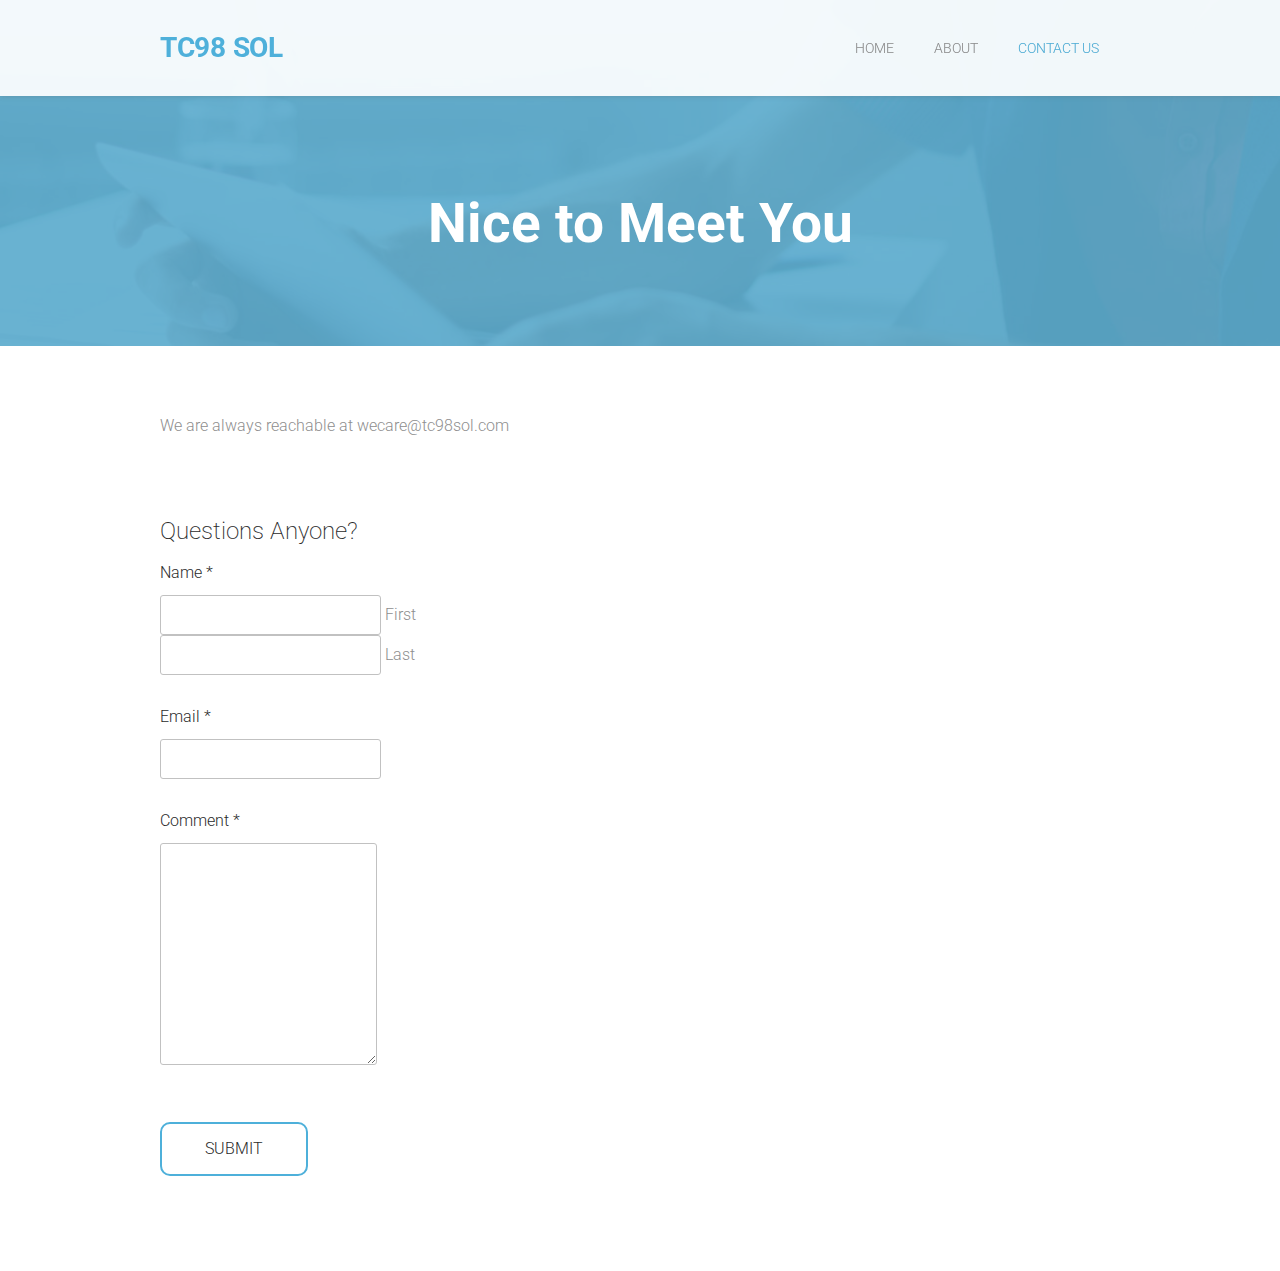
<file: contact-us.html>
<!DOCTYPE html>
<html>
<head>
<title>Contact Us - Tc98 Solutions</title>

<meta http-equiv="Content-Type" content="text/html; charset=utf-8"/>
    
<link rel="stylesheet" href="http://cdn2.editmysite.com/css/sites.css?buildTime=1234" type="text/css" /><link rel='stylesheet' type='text/css' href='http://cdn1.editmysite.com/editor/libraries/fancybox/fancybox.css?1234' />
<link rel='stylesheet' type='text/css' href='files/main_style.css?1426439698' title='wsite-theme-css' />
<link href='http://fonts.googleapis.com/css?family=Roboto:400,300,300italic,700,400italic,700italic&subset=latin,latin-ext' rel='stylesheet' type='text/css' />
<style type='text/css'>
.wsite-elements.wsite-not-footer div.paragraph, .wsite-elements.wsite-not-footer p, .wsite-elements.wsite-not-footer .product-block .product-title, .wsite-elements.wsite-not-footer .product-description, .wsite-elements.wsite-not-footer .wsite-form-field label, .wsite-elements.wsite-not-footer .wsite-form-field label, #wsite-content div.paragraph, #wsite-content p, #wsite-content .product-block .product-title, #wsite-content .product-description, #wsite-content .wsite-form-field label, #wsite-content .wsite-form-field label, .blog-sidebar div.paragraph, .blog-sidebar p, .blog-sidebar .wsite-form-field label, .blog-sidebar .wsite-form-field label {}
#wsite-content div.paragraph, #wsite-content p, #wsite-content .product-block .product-title, #wsite-content .product-description, #wsite-content .wsite-form-field label, #wsite-content .wsite-form-field label, .blog-sidebar div.paragraph, .blog-sidebar p, .blog-sidebar .wsite-form-field label, .blog-sidebar .wsite-form-field label {}
.wsite-elements.wsite-footer div.paragraph, .wsite-elements.wsite-footer p, .wsite-elements.wsite-footer .product-block .product-title, .wsite-elements.wsite-footer .product-description, .wsite-elements.wsite-footer .wsite-form-field label, .wsite-elements.wsite-footer .wsite-form-field label{}
.wsite-elements.wsite-not-footer h2, .wsite-elements.wsite-not-footer .product-long .product-title, .wsite-elements.wsite-not-footer .product-large .product-title, .wsite-elements.wsite-not-footer .product-small .product-title, #wsite-content h2, #wsite-content .product-long .product-title, #wsite-content .product-large .product-title, #wsite-content .product-small .product-title, .blog-sidebar h2 {}
#wsite-content h2, #wsite-content .product-long .product-title, #wsite-content .product-large .product-title, #wsite-content .product-small .product-title, .blog-sidebar h2 {}
.wsite-elements.wsite-footer h2, .wsite-elements.wsite-footer .product-long .product-title, .wsite-elements.wsite-footer .product-large .product-title, .wsite-elements.wsite-footer .product-small .product-title{}
#wsite-title {}
.wsite-menu-default a {}
.wsite-menu a {}
.wsite-image div, .wsite-caption {}
.galleryCaptionInnerText {}
.fancybox-title {}
.wslide-caption-text {}
.wsite-phone {}
.wsite-headline {}
.wsite-headline-paragraph {}
.wsite-button-inner {}
.wsite-not-footer blockquote, #wsite-com-product-tab blockquote {}
.wsite-footer blockquote {}
.blog-header h2 a {}
#wsite-content h2.wsite-product-title {}
.wsite-product .wsite-product-price a {}
</style>

<script><!--
var STATIC_BASE = '//cdn1.editmysite.com/';
var STYLE_PREFIX = 'wsite';
//-->
</script>
<script src='https://ajax.googleapis.com/ajax/libs/jquery/1.7.2/jquery.min.js'></script>
<script src='http://cdn2.editmysite.com/js/site/main.js?buildTime=1234'></script>
<script type="text/javascript">_W.configDomain = "www.weebly.com";</script><script>_W.relinquish && _W.relinquish()</script>
<script type='text/javascript'><!--
var IS_ARCHIVE=1;
(function(jQuery){
function initFlyouts(){initPublishedFlyoutMenus([{"id":"178325182906004590","title":"Home","url":"index.html","target":""},{"id":"469023687275313507","title":"About","url":"about.html","target":""},{"id":"620303758771724772","title":"Contact Us","url":"contact-us.html","target":""}],"620303758771724772","<li><a href=\"#\" data-membership-required=\"\" >{{title}}<\/a><\/li>",'active',false)}
if (jQuery) {
jQuery(document).ready(function() { jQuery(initFlyouts); });
}else{
if (Prototype.Browser.IE) window.onload = initFlyouts;
else document.observe('dom:loaded', initFlyouts);
}
})(window._W && _W.jQuery)
//-->
</script>
</head>
<body class='short-header-page  wsite-theme-light wsite-page-contact-us'>
<div id="banner-wrap" class="wsite-background">
        <div id="banner-cover">
			<div id="header-wrap">
				<div class="container">
					<table id="header">
						<tr>
							<td id="logo"><span class='wsite-logo'><a href='index.html'><span id="wsite-title">Tc98 Sol</span></a></span></td>
							<td id="header-right">
								<div id="nav"><ul class='wsite-menu-default'><li id='pg178325182906004590'><a href="index.html" data-membership-required="0" >Home</a></li><li id='pg469023687275313507'><a href="about.html" data-membership-required="0" >About</a></li><li id="active"><a href="contact-us.html">Contact Us</a></li></ul></div>
							</td>
						</tr>
					</table>
				</div><!-- end container -->
			</div><!-- end header-wrap --> 
			<div class="container">
				<div id="banner">
				
					<div id="bannerright" class="landing-banner-outer">
						<div class="landing-banner-mid">
							<div class="landing-banner-inner">
								<h2><span class='wsite-text wsite-headline'>Nice to Meet You</span></h2>
							</div><!-- end banner inner -->
						</div><!-- end banner mid -->
					</div><!-- end banner-right -->
					
					<div style="clear:both;"></div>
				</div><!-- end banner -->
			</div><!-- end container -->
		</div>
    </div><!-- end banner-wrap -->

    <div id="main-wrap">
        <div class="container">
   			<div id='wsite-content' class='wsite-elements wsite-not-footer'>
<div class="paragraph" style="text-align:left;">We are always reachable at wecare@tc98sol.com<br /><br /><br /></div>

<div>
<form enctype="multipart/form-data" action="http://www.weebly.com/weebly/apps/formSubmit.php" method="POST" id="form-354309934446927482">
<div id="354309934446927482-form-parent" class="wsite-form-container" style="margin-top:5px;">
  <ul class="formlist" id="354309934446927482-form-list">
    <h2 class="wsite-content-title" style="text-align:left;"><font size="5">Questions Anyone?</font></h2>

<div><div class="wsite-form-field wsite-name-field" style="margin:5px 0px 5px 0px;">
				<label class="wsite-form-label" for="input-203509587459721989">Name <span class="form-required">*</span></label>
				<div style="clear:both;"></div>
				<div class="wsite-form-input-container wsite-form-left wsite-form-input-first-name">
					<input id="input-203509587459721989" class="wsite-form-input wsite-input" type="text" name="_u203509587459721989[first]" />
					<label class="wsite-form-sublabel" for="input-203509587459721989">First</label>
				</div>
				<div class="wsite-form-input-container wsite-form-right wsite-form-input-last-name">
					<input id="input-203509587459721989-1" class="wsite-form-input wsite-input" type="text" name="_u203509587459721989[last]" />
					<label class="wsite-form-sublabel" for="input-203509587459721989-1">Last</label>
				</div>
				<div id="instructions-203509587459721989" class="wsite-form-instructions" style="display:none;"></div>
			</div>
			<div style="clear:both;"></div></div>

<div><div class="wsite-form-field" style="margin:5px 0px 5px 0px;">
				<label class="wsite-form-label" for="input-903787914377234064">Email <span class="form-required">*</span></label>
				<div class="wsite-form-input-container">
					<input id="input-903787914377234064" class="wsite-form-input wsite-input wsite-input-width-370px" type="text" name="_u903787914377234064" />
				</div>
				<div id="instructions-903787914377234064" class="wsite-form-instructions" style="display:none;"></div>
			</div></div>

<div><div class="wsite-form-field" style="margin:5px 0px 5px 0px;">
				<label class="wsite-form-label" for="input-772225953672966091">Comment <span class="form-required">*</span></label>
				<div class="wsite-form-input-container">
					<textarea id="input-772225953672966091" class="wsite-form-input wsite-input wsite-input-width-370px" name="_u772225953672966091" style="height: 200px"></textarea>
				</div>
				<div id="instructions-772225953672966091" class="wsite-form-instructions" style="display:none;"></div>
			</div></div>
  </ul>
</div>
<div style="display:none; visibility:hidden;">
  <input type="text" name="wsite_subject" />
</div>
<div style="text-align:left; margin-top:10px; margin-bottom:5px;">
  <input type="hidden" name="form_version" value="2" />
  <input type="hidden" name="wsite_approved" id="wsite-approved" value="approved" />
  <input type="hidden" name="ucfid" value="354309934446927482" />
  <input type='submit' style='position:absolute;top:0;left:-9999px;width:1px;height:1px' /><a class='wsite-button' onclick="document.getElementById('form-354309934446927482').submit()"><span class='wsite-button-inner'>Submit</span></a>
</div>
</form>


</div></div>

        </div><!-- end container -->
    </div><!-- end main-wrap -->
</body>
</html>
</file>
<file: files/main_style.css>
@import url(http://fonts.googleapis.com/css?family=Roboto:400,300,700,500,100); ul, ol, li, h1, h2, h3, h4, h5, h6, pre, form, body, html, p, blockquote, fieldset, input { margin: 0; padding: 0; }
 a img { border: 0; }
 a { text-decoration: none; }
 html { height:100%; }
 body { font-family: 'Roboto', sans-serif; font-size: 16px; line-height: 24px; color: #8e8e8e; background: #fff; font-weight:300; height:100%; -webkit-font-smoothing: antialiased; }
 .container { margin: 0 auto; width: 960px; }
 #header-wrap, #banner-wrap, #nav-wrap, #main-wrap, #footer-wrap { width:100%; }
 a { color: #4eb0da; }
 a:hover { text-decoration:underline; }
 h2 { font-size: 28px; padding: .5em 0; line-height: 1.2; font-weight: 200; color: #2b2b2b; }
 div.paragraph { padding: .5em 0; }
 p { padding: .5em 0; }
 blockquote { background: none; font-size: 20px; line-height: 28px; font-weight:100; color: #2b2b2b; padding: 15px 0px 15px 26px !important; margin: 2em 0; border-left: 15px solid #f6f6f6 !important; font-style:normal !important; }
 hr.styled-hr { height:4px; background: #f6f6f6; margin: 2em auto; }
 div#content {min-height:400px;}
 #header-wrap { position: absolute; top: 0; box-shadow: 0px 0px 5px rgba(99, 99, 99, .3); background: rgba(255,255,255,.92); backface-visibility: hidden; -webkit-backface-visibility: hidden; z-index: 21; -webkit-transition: all 240ms linear !important; -moz-transition: all 240ms linear !important; -o-transition: all 240ms linear !important; -ms-transition: all 240ms linear !important; transition: all 240ms linear !important; }
 .postload #header-wrap { position:fixed !important; }
 #logo, #logo a { width: 200px; font-weight:700; text-transform:uppercase; font-size:28px; letter-spacing:-0.28px; text-align: left !important; }
 #logo { padding: 15px 0px; }
 #logo a:hover { text-decoration:none; }
 #header { border-collapse: collapse; border-spacing: 0; width:100%; }
 #header td { vertical-align: middle; text-align: left; }
 .wsite-social { vertical-align: middle; }
 .wsite-social-item { width: 21px; height: 21px; margin: 0 0 0 16px; background: url(theme/social-icons-v5.png?1426439698) no-repeat; }
 .wsite-social-rss { background-position: -105px 0px; }
 .wsite-social-rss:hover { background-position: -105px -21px; }
 .wsite-social-linkedin { background-position: -21px 0px; }
 .wsite-social-linkedin:hover { background-position: -21px -21px; }
 .wsite-social-facebook { background-position: 0px 0px; }
 .wsite-social-facebook:hover { background-position: 0px -21px; }
 .wsite-social-twitter { background-position: -42px 0px; }
 .wsite-social-twitter:hover { background-position: -42px -21px; }
 .wsite-social-pinterest { background-position: -126px 0px; }
 .wsite-social-pinterest:hover { background-position: -126px -21px; }
 .wsite-social-youtube { background-position: -84px 0px; }
 .wsite-social-youtube:hover { background-position: -84px -21px; }
 .wsite-social-plus { background-position: -189px 0px; }
 .wsite-social-plus:hover { background-position: -189px -21px; }
 .wsite-social-flickr { background-position: -168px 0px; }
 .wsite-social-flickr:hover { background-position: -168px -21px; }
 .wsite-social-vimeo { background-position: -63px 0px; }
 .wsite-social-vimeo:hover { background-position: -63px -21px; }
 .wsite-social-yahoo { background-position: -147px 0px; }
 .wsite-social-yahoo:hover { background-position: -147px -21px; }
 #splash-wrap .wsite-social { vertical-align: middle; }
 #splash-wrap .wsite-social-item { width: 21px; height: 21px; margin: 0 0 0 16px; background: url(theme/social-icons-dark-v5.png?1426439698) no-repeat; }
 #splash-wrap .wsite-social-rss { background-position: -105px 0px; }
 #splash-wrap .wsite-social-rss:hover { background-position: -105px -21px; }
 #splash-wrap .wsite-social-linkedin { background-position: -21px 0px; }
 #splash-wrap .wsite-social-linkedin:hover { background-position: -21px -21px; }
 #splash-wrap .wsite-social-facebook { background-position: 0px 0px; }
 #splash-wrap .wsite-social-facebook:hover { background-position: 0px -21px; }
 #splash-wrap .wsite-social-twitter { background-position: -42px 0px; }
 #splash-wrap .wsite-social-twitter:hover { background-position: -42px -21px; }
 #splash-wrap .wsite-social-pinterest { background-position: -126px 0px; }
 #splash-wrap .wsite-social-pinterest:hover { background-position: -126px -21px; }
 #splash-wrap .wsite-social-youtube { background-position: -84px 0px; }
 #splash-wrap .wsite-social-youtube:hover { background-position: -84px -21px; }
 #splash-wrap .wsite-social-plus { background-position: -189px 0px; }
 #splash-wrap .wsite-social-plus:hover { background-position: -189px -21px; }
 #splash-wrap .wsite-social-flickr { background-position: -168px 0px; }
 #splash-wrap .wsite-social-flickr:hover { background-position: -168px -21px; }
 #splash-wrap .wsite-social-vimeo { background-position: -63px 0px; }
 #splash-wrap .wsite-social-vimeo:hover { background-position: -63px -21px; }
 #splash-wrap .wsite-social-yahoo { background-position: -147px 0px; }
 #splash-wrap .wsite-social-yahoo:hover { background-position: -147px -21px; }
 #nav { max-height: 96px; overflow: hidden; position: relative; }
 #nav ul { list-style: none; text-align: right; }
 #nav ul li { list-style: none; display: inline-block; text-shadow: 0 0 .2px rgba(99, 99, 99, .2); }
 #nav ul span:last-child li, #nav ul > li:last-child { background: none; }
 #nav ul li a { display: block; color: #8e8e8e; padding: 35px 0px; border: 0; outline: 0; list-style-type: none; font-size: 14px; text-transform:uppercase; margin:0 20px; -webkit-transition: all 240ms linear !important; -moz-transition: all 240ms linear !important; -o-transition: all 240ms linear !important; -ms-transition: all 240ms linear !important; transition: all 240ms linear !important; }
 #nav ul li:first-child a { margin-left: 40px; }
 .stuck { background: rgba(255, 255, 255, 1) !important; }
 .stuck #nav ul li a { padding: 15px 0px; }
 .wsite-logo a img { max-height: 100px; -webkit-transition: all 240ms linear !important; -moz-transition: all 240ms linear !important; -o-transition: all 240ms linear !important; -ms-transition: all 240ms linear !important; transition: all 240ms linear !important; }
 .stuck .wsite-logo a img { max-height: 54px; }
 #nav ul li#active a, #nav ul li a:hover { color: #4eb0da; text-decoration:none; border: 0; }
 #wsite-menus { position: relative; z-index: 20; }
 #wsite-menus .wsite-menu { padding: 10px 0; background: #fff; -webkit-box-shadow: 0px 2px 4px 0 rgba(0,0,0,.2); box-shadow: 0px 2px 4px 0 rgba(0,0,0,.2); }
 #wsite-menus > .wsite-menu-wrap > .wsite-menu { margin-top: 1px; }
 #wsite-menus > .wsite-menu-wrap > .wsite-menu .wsite-menu-wrap { top: -10px !important; }
 #wsite-menus > .wsite-menu-wrap > .wsite-menu .wsite-menu { -webkit-box-shadow: 2px 0px 3px 0 rgba(0,0,0,.2); box-shadow: 2px 0px 3px 0 rgba(0,0,0,.2); }
 #wsite-menus .wsite-menu li a { font-family: 'Roboto', sans-serif; color: #8e8e8e; font-size:13px; background: #fff; text-transform:uppercase; border: 0; padding: 10px 20px; }
 #wsite-menus .wsite-menu li a > span { padding: 0; }
 #wsite-menus .wsite-menu li a:hover { color: #4eb0da; background: #fff; }
 #wsite-menus .wsite-menu-arrow { right: 20px; width: 10px; overflow: hidden; }
 #wsite-menus .wsite-menu-arrow:before { display: inline-block; content: '\25b6'; font-size: 75%; vertical-align: top; line-height: 1.5; }
 #banner h2 { color:#fff; font-size:65px; font-weight: 700; }
 #banner div.paragraph { color:#fff; font-size:20px; line-height: 28px; font-weight: 400; }
 #banner p { color:#fff; font-size:20px; line-height: 28px; font-weight: 400; }
 #banner a { color: #fff; text-decoration: underline; }
 #banner a:hover { text-decoration: none; }
 #banner-cover { padding: 100px 0 0; background: rgba(67, 159, 198, .80); }
 .tall-header-page #banner { height:376px; }
 .tall-header-page #banner-wrap.wsite-background { background: url(theme/tall-header-bg.jpg?1426439698) no-repeat center top; background-size:cover; padding: 0; text-align:center; }
 .tall-header-page #banner h2 { font-size:55px; }
 .tall-header-page .wsite-header { background: url(theme/banner-tall.jpg?1426439698) no-repeat; }
 .short-header-page #banner { height:246px; }
 .short-header-page #banner-wrap.wsite-background { background: url(theme/short-header-bg.jpg?1426439698) no-repeat center top; background-size:cover; padding: 0; text-align:center; }
 .short-header-page #banner h2 { font-size:55px; }
 .short-header-page .wsite-header { background: url(theme/banner-short.jpg?1426439698) no-repeat; }
 .title-page #banner { height:296px; }
 .title-page #banner-wrap.wsite-background { background: url(theme/title-bg.jpg?1426439698) no-repeat center top; background-size:cover; padding: 0; text-align:center; }
 #title-banner { width:960px; height: 296px; vertical-align: middle; }
 #title-heading { width:400px; margin-right:120px; text-align:left; }
 #title-heading h2 { font-size: 55px; font-weight: 700; line-height: 1; padding: 10px 0; }
 #title-text { width:440px; }
 #title-text div.paragraph { padding: 10px 0; text-align: right; font-size: 20px; font-weight: 400; }
 #title-text p { padding: 10px 0; text-align: right; font-size: 20px; font-weight: 400; }
 .no-header-page .wsite-header { display:none; }
 .no-header-page #banner-cover { background: #fff; }
 .landing-page #banner-wrap.wsite-background { background: url(theme/landing-bg.jpg?1426439698) no-repeat center top; background-size:cover; padding: 0; text-align:center; }
 .landing-page #banner-cover { background: rgba(67, 159, 198, .80); }
 .landing-page #banner { height:527px; }
 .landing-page .wsite-header { background: url(theme/banner-landing.jpg?1426439698) no-repeat; }
 .landing-banner-outer { display: table; #position: relative; overflow: hidden; text-align:center; width:100%; height:100%; }
 .landing-banner-mid { #position: absolute; #top: 50%; display: table-cell; vertical-align: middle; }
 .landing-banner-inner * { text-align: center !important; }
 #bannerright h2 { padding: 0px; }
 #bannerright div.paragraph { padding: 20px 0 40px; }
 #bannerright p { padding: 20px 0 40px; }
 #main-wrap { margin-top:60px; padding-bottom:90px; }
 #main-wrap .container { min-height:400px; }
 #main-wrap .container form .wsite-button { margin-top:20px; }
 .splash-page #banner-wrap.wsite-background { background: url(theme/landing-bg.jpg?1426439698) no-repeat center; background-size:cover; height:100%; }
 .splash-page #banner-cover { padding: 0; background: rgba(67, 159, 198, .80); height:100% }
 .splash-page #header-wrap { position: relative; margin-bottom:-105px; }
 .splash-page #splash-wrap { display: table; height: 100%; vertical-align: middle; width: 100%; }
 .splash-inner { display: table-cell; vertical-align:middle; }
 .splash-content { width:960px; padding: 115px 0 10px; color:#fff; text-align:center; margin: 0 auto; }
 .splash-content .wsite-not-footer { text-align:center !important; }
 .splash-content h2 { font-size:65px; color:#fff; font-weight:700; margin: 0; line-height: 1; text-align:center !important; padding: 15px 0; }
 .splash-content .paragraph { padding: 15px 0; font-size: 20px; line-height: 28px; text-align:center; text-align:center !important; }
 .splash-page #footer-wrap { display:none; }
 .wsite-com-content { padding: 0; }
 .wsite-product { padding: 0 0 30px; border: none; box-shadow: none; border-radius: 0; }
 .wsite-product-image-wrap { margin: 10px 30px 10px 0; }
 .wsite-com-category-subcategory-name-bg { background: #fff; opacity: .5; -webkit-transition: all 200ms cubic-bezier(0.55, 0.085, 0.68, 0.53) !important; -moz-transition: all 200ms cubic-bezier(0.55, 0.085, 0.68, 0.53) !important; -o-transition: all 200ms cubic-bezier(0.55, 0.085, 0.68, 0.53) !important; -ms-transition: all 200ms cubic-bezier(0.55, 0.085, 0.68, 0.53) !important; transition: all 200ms cubic-bezier(0.55, 0.085, 0.68, 0.53) !important; }
 .wsite-com-category-subcategory-name-text { color: #000; text-shadow: none; vertical-align: middle; display: inline-block; }
 .wsite-com-category-subcategory-name::before { content: ''; display: inline-block; height: 100%; vertical-align: middle; }
 .wsite-com-category-subcategory-name { text-align: center; height: 100%; width: 100%; display: inline-block; -webkit-transition: all 200ms cubic-bezier(0.55, 0.085, 0.68, 0.53) !important; -moz-transition: all 200ms cubic-bezier(0.55, 0.085, 0.68, 0.53) !important; -o-transition: all 200ms cubic-bezier(0.55, 0.085, 0.68, 0.53) !important; -ms-transition: all 200ms cubic-bezier(0.55, 0.085, 0.68, 0.53) !important; transition: all 200ms cubic-bezier(0.55, 0.085, 0.68, 0.53) !important; }
 a:hover .wsite-com-category-subcategory-name-bg { opacity: .7; background: #4eb0da; }
 a:hover .wsite-com-category-subcategory-name-text { color: #fff; }
 #wsite-com-product-options { border-top: none; }
 #wsite-com-product-options .jqTransformRadio { position: absolute; width: 100% !important; top: 1px; left: 0; z-index: 10; }
 #wsite-com-product-options .wsite-com-product-option-label input[type=radio] { position: relative; z-index: 9; }
 #wsite-com-product-options .wsite-com-product-option, #wsite-com-product-options .jqTransformSelectWrapper { z-index: 11 !important; }
 .wsite-com-category-product-image-wrap, .wsite-com-category-product-featured-image-wrap, .wsite-com-category-subcategory-image-wrap { border: 2px solid #f6f6f6; }
 #wsite-com-product-list { margin: 50px auto 0; }
 .wsite-com-product-option-label { margin-bottom: 9px; overflow: hidden; position: relative; }
 .wsite-com-product-option-radio .wsite-com-product-option-label { padding-left: 30px; }
 a.wsite-com-link { color:#2b2b2b !important; text-transform: uppercase; font-size:16px !important; font-weight:500; }
 a.wsite-com-link:hover { color:#4eb0da !important; text-decoration: none !important; }
 a.wsite-com-link:hover .wsite-imageaspectratio-image-wrap { background: rgba(255, 255, 255, 0.75); }
 #wsite-com-product-title { font-weight: 100 !important; }
 #wsite-com-product-price-area { border-bottom: 4px solid #f6f6f6 !important; font-size: 18px !important; }
 #wsite-com-product-quantity-input { height: 29px !important; }
 #wsite-com-breadcrumbs.wsite-com-product-breadcrumbs, #wsite-com-breadcrumbs.wsite-com-category-breadcrumbs { text-transform: uppercase; }
 #wsite-com-product-images-strip .wsite-com-product-images-secondary-outer { border-radius: 0 !important; box-shadow: none !important; padding: 0 !important; }
 #wsite-com-product-social-sharing .wsite-com-product-social { vertical-align: middle; }
 #wsite-com-product-social-sharing .wsite-com-product-social { width: 21px; height: 21px; margin: 0 0 0 16px; }
 #wsite-com-product-social-sharing .wsite-com-product-social a { width: 21px !important; height: 21px !important; background-image: url(theme/social-icons-store-v5.png?1426439698) !important; background-repeat: no-repeat; }
 .wsite-com-product-social-rss { background-position: -105px 0px; }
 .wsite-com-product-social-rss:hover { background-position: -105px -21px; }
 .wsite-com-product-social-linkedin { background-position: -21px 0px; }
 .wsite-com-product-social-linkedin:hover { background-position: -21px -21px; }
 .wsite-com-product-social-facebook { background-position: 0px 0px; }
 .wsite-com-product-social-facebook:hover { background-position: 0px -21px; }
 .wsite-com-product-social-twitter { background-position: -42px 0px; }
 .wsite-com-product-social-twitter:hover { background-position: -42px -21px; }
 .wsite-com-product-social-pinterest { background-position: -126px 0px; }
 .wsite-com-product-social-pinterest:hover { background-position: -126px -21px; }
 .wsite-com-product-social-youtube { background-position: -84px 0px; }
 .wsite-com-product-social-youtube:hover { background-position: -84px -21px; }
 .wsite-com-product-social-plus { background-position: -189px 0px; }
 .wsite-com-product-social-plus:hover { background-position: -189px -21px; }
 .wsite-com-product-social-flickr { background-position: -168px 0px; }
 .wsite-com-product-social-flickr:hover { background-position: -168px -21px; }
 .wsite-com-product-social-vimeo { background-position: -63px 0px; }
 .wsite-com-product-social-vimeo:hover { background-position: -63px -21px; }
 .wsite-com-product-social-yahoo { background-position: -147px 0px; }
 .wsite-com-product-social-yahoo:hover { background-position: -147px -21px; }
 .galleryImageBorder { background:none; border:none !important; padding:4px; }
 .galleryCaptionHolderInnerBg { background: #4eb0da; opacity:0.75; -webkit-backface-visibility: hidden; -webkit-transform: translateX(0); }
 .galleryInnerImageHolder img { backface-visibility: hidden; -webkit-backface-visibility: hidden; -webkit-transform: translateX(0); }
 .galleryImageHolder .galleryCaptionInnerText { font-family: 'Roboto', sans-serif; color: #fff !important; font-weight: 500 !important; }
 #footer-wrap { text-align:right; border-top:4px solid #f6f6f6; padding: 40px 0px; }
 #footer-wrap hr.styled-hr { background: none repeat scroll 0 0 #f6f6f6; height: 2px; }
 #footer-wrap .wsite-form-container { text-align:left; }
 .blog-post .blog-title { font-weight:100; }
 .blog-post .blog-title a { color:#2b2b2b; text-decoration:none; display:block; margin-bottom:5px; }
 .blog-post .blog-date { font-size:14px; text-transform:uppercase; color: #8e8e8e; }
 .blog-post .blog-comments { font-size:14px; text-transform:uppercase; float:left !important; padding-left:10px !important; }
 .blog-post .blog-comments a { text-decoration:none; }
 .blog-post .blog-separator { border-bottom: 4px solid #f6f6f6; margin-bottom:13px !important; }
 .blog-post .blog-header { margin-bottom:13px !important; }
 .blog-sidebar { width: 260px; font-size:14px; font-weight:300; color:#8e8e8e; }
 .blog-sidebar h2 { font-size:24px; font-weight:100; margin-bottom:5px !important; padding-bottom:10px; border-bottom: none; }
 .blog-sidebar a { text-decoration:none; }
 .blogCommentReplyWrapper iframe { height:540px; }
 .blogCommentReplyWrapper { height: 540px !important; }
 .blogCommentSubreplyWrapper div.iframeWrapper { border-radius: 0 !important; border: none !important; background: #f6f6f6 !important; }
 #commentPostDiv .field-checkbox label input { float: left; }
 #commentPostDiv .field-checkbox label span { display: block; float: left; padding-left: 8px; padding-top: 7px; }
 .blog-button { height: 50px; line-height:50px; display: inline-block; padding: 0px 43px ; background:#fff; border-radius:10px; border:2px solid #4eb0da; text-transform: uppercase; font-size:16px; color: #2b2b2b !important; }
 .blog-button:hover { background: #4eb0da; border:2px solid #4eb0da; color: #fff !important; }
 .blog-button:active { background: #1f85b1; border:2px solid #1f85b1; color: #fff !important; }
 .blog-button span { background:none; }
 #commentAreaTitle { font-family: 'Roboto', sans-serif; font-size: 24px; font-weight:100; color: #2b2b2b; }
 #commentPostArea .field textarea { font-family: 'Roboto', sans-serif; font-size: 15px; font-weight:100; color: #2b2b2b; background: #fff !important; padding: 10px !important; border:1px solid #c1c1c1; border-radius: 3px; height: 49px !important; line-height: 19px !important; }
 #commentPostArea .field input { font-family: 'Roboto', sans-serif !important; font-size: 15px !important; font-weight:100; color: #2b2b2b !important; background: #fff !important; padding: 5px 10px !important; border:1px solid #c1c1c1 !important; border-radius: 3px; height: 29px !important; line-height: 29px !important; }
 .blogCommentHeading .blogCommentHeadingInner, .blogCommentWrap, .blogCommentHeading, .blogCommentHeading .blogCommentAuthor { background:none !important; }
 .blogCommentWrap { background: url(theme/comment-bubble-v5.png?1426439698) no-repeat top left !important; display: block; padding-left: 60px; }
 .blogCommentHeading { margin:0px; }
 .blogCommentHeading .blogCommentAuthor span.name, .blogCommentHeading .blogCommentAuthor a.name { color: #2b2b2b !important; font-size:14px; text-transform: capitalize; }
 .blogCommentHeading .blogCommentDate { color: #8e8e8e; float: left; font-size: 14px; padding: 0 9px 0 15px; text-align: left; text-shadow: none; text-transform:uppercase; }
 .blogCommentText div.paragraph { font-size: 15px; color: #8e8e8e; font-weight:100; margin-bottom:15px; }
 .blogCommentText p { font-size: 15px; color: #8e8e8e; font-weight:100; margin-bottom:15px; }
 .wsite-form-label { margin: 0 0 10px !important; display: inline-block; }
 .form-radio-container { margin: 0 0 10px !important; }
 .wsite-form-field { margin: 0 0 30px !important; }
 .wsite-form-input, .wsite-search-element-input { font-family: 'Roboto', sans-serif; font-size: 15px; font-weight:100; color: #8e8e8e; background: #fff !important; padding: 10px !important; border:1px solid #c1c1c1; border-radius: 3px; outline:none; }
 .wsite-form-input:focus, .wsite-search-element-input:focus, #commentPostArea .field input:focus, #commentPostArea .field textarea:focus { border:2px solid #4eb0da !important; color:#2b2b2b; }
 .form-select { font-family: 'Roboto', sans-serif; font-size: 15px; font-weight:100; color: #2b2b2b; background: #fff; padding: 10px !important; border:1px solid #c1c1c1; border-radius: 3px; }
 .form-field-error .jqTransformCheckbox, .form-field-error .jqTransformRadio{ background-position: center bottom; }
 .jqTransformRadioWrapper { float: left; display:block; margin:0px 8px 0 0; }
 .jqTransformRadio { background: transparent url(theme/radio-v5.png?1426439698) no-repeat left top; vertical-align: middle; width: 22px !important; height: 22px !important; background-size: 22px auto !important; display:block; border-bottom:none; }
 .jqTransformRadio:hover, .jqTransformCheckbox:hover { border-bottom:none; }
 span.jqTransformCheckboxWrapper{ display:block; float:left; margin: 0 8px 0px 0px; }
 .jqTransformCheckbox { background: transparent url(theme/checkbox-v5.png?1426439698) no-repeat center top; vertical-align: middle; height: 24px; width: 23px; background-size: 23px auto !important; display:block; border-bottom:none; }
 .form-field-error a.jqTransformChecked, a.jqTransformChecked { background-position: left bottom;}
 .jqTransformSelectWrapper { position:relative; width: 372px !important; height: 20px !important; margin-bottom: 10px; text-align:left; font-family: 'Roboto', sans-serif; font-size: 15px; font-weight:100; color: #2b2b2b; background: #fff; padding: 10px 15px !important; border:1px solid #c1c1c1; border-radius: 3px; }
 .jqTransformSelectWrapper div span { font-size: 15px; float: none; position: absolute; white-space: nowrap; height: 20px; line-height: 20px; padding: 0; overflow: hidden; cursor:pointer; }
 .jqTransformSelectWrapper a.jqTransformSelectOpen { display: block; position: absolute; right: 15px; top: 13px; width: 18px; height: 13px; background: url(theme/select-arrow-v5.png?1426439698) no-repeat center center; border-bottom:none; }
 .jqTransformSelectWrapper ul { position: absolute; width: 402px !important; top: 39px; left: -1px; list-style: none; background-color: #fff; border-right:solid 1px #c1c1c1; border-left:solid 1px #c1c1c1; border-bottom:solid 1px #c1c1c1; display: none; margin: 0px; padding: 0px; z-index:10; font-family: 'Roboto', sans-serif; font-size: 15px; font-weight:100; color: #2b2b2b; -webkit-border-radius: 0 0 3px 3px; border-radius: 0 0 3px 3px; }
 .jqTransformSelectWrapper ul a { display: block; padding: 7px 15px; margin:0px; text-decoration: none; background-color: none; border-bottom:none; color: #2b2b2b; font-weight: 300 !important; }
 .jqTransformSelectWrapper ul a.selected { background:none; color: #4eb0da; }
 .jqTransformSelectWrapper ul a:active { background: none; color: #4eb0da; }
 .jqTransformSelectWrapper ul a:hover, .jqTransformSelectWrapper ul a.selected:hover { color: #fff; background: #4eb0da; }
 .jqTransformHidden {display: none;}
 .jqTransformButton {display: none;}
 .wsite-form-label { font-weight:300; color:#2b2b2b; }
 .wsite-button { height: 50px; display: inline-block; padding: 0px 43px ; background:#fff; border-radius:10px; border:2px solid #4eb0da; text-transform: uppercase; font-size:16px; color: #2b2b2b !important; transition: background-color 0.5s ease, border 0.5s ease; }
 .wsite-button:hover { background: #4eb0da; border:2px solid #4eb0da; color: #fff !important; }
 .wsite-button:active { background: #1f85b1; border:2px solid #1f85b1; color: #fff !important; }
 .wsite-button-inner { color: # !important; height:50px ; line-height: 50px; display: block; padding: 0px !important; background: none; }
 .wsite-button-large { color: #2b2b2b !important; height: 60px; background: #fff; font-size:18px; }
 .wsite-button-large:hover { background: #4eb0da; border:2px solid #4eb0da; color: #fff !important; }
 .wsite-button-large:active { background: #1f85b1; border:2px solid #1f85b1; color: #fff !important; }
 .wsite-button-large .wsite-button-inner { height: 60px; line-height:60px; padding: 0px !important; background: none; }
 .wsite-button-highlight { background:#4eb0da; border: none; color: #fff !important; }
 .wsite-button-highlight { background-image: url(theme/button_highlight.png?1426439698); }
 .wsite-button-highlight:hover { background: #1f85b1; border: none; color: #fff !important; }
 .wsite-button-highlight:active { background: #1f85b1; border:2px solid #1f85b1; color: #fff !important; }
 .wsite-button-highlight .wsite-button-inner { background-image: url(theme/button_highlight.png?1426439698); }
 .wsite-button-large.wsite-button-highlight { background-image: url(theme/button_large_highlight.png?1426439698); }
 .wsite-button-large.wsite-button-highlight .wsite-button-inner { background-image: url(theme/button_large_highlight.png?1426439698); }
 #banner .wsite-button, #splash-wrap .wsite-button { height: 50px; display: inline-block; background:#4eb0da; border-radius:10px; border:2px solid #fff; text-transform: uppercase; font-size:16px; color: #fff !important; }
 #banner .wsite-button:hover, #splash-wrap .wsite-button:hover { color: #2b2b2b !important; background: #fff; border:2px solid #fff; }
 #banner .wsite-button:active, #splash-wrap .wsite-button:active { background: #0d5c7e; border:2px solid #0d5c7e; color: #fff !important; }
 #banner .wsite-button-inner, #splash-wrap .wsite-button-inner { height:50px ; line-height: 50px; display: block; background: none; }
 #banner .wsite-button-large, #splash-wrap .wsite-button-large { color: #fff !important; height: 60px; background: #4eb0da; font-size:18px; }
 #banner .wsite-button-large:hover, #splash-wrap .wsite-button-large:hover { color: #2b2b2b !important; background: #fff; border:2px solid #fff; }
 #banner .wsite-button-large:active, #splash-wrap .wsite-button-large:active { background: #0d5c7e; border:2px solid #0d5c7e; color: #fff !important; }
 #banner .wsite-button-large .wsite-button-inner, #splash-wrap .wsite-button-large .wsite-button-inner { height: 60px; line-height:60px; background: none; }
 #banner .wsite-button-highlight, #splash-wrap .wsite-button-highlight { background: #fff; border:2px solid #0d5c7e; color: #2b2b2b !important; }
 #banner .wsite-button-highlight:hover, #splash-wrap .wsite-button-highlight:hover { color: #fff !important; background: #4eb0da; border:2px solid #fff; }
 #banner .wsite-button-highlight:active, #splash-wrap .wsite-button-highlight:active { background: #0d5c7e; border:2px solid #0d5c7e; color: #fff !important; }
 #banner .wsite-button-large.wsite-button-highlight, #splash-wrap .wsite-button-large.wsite-button-highlight { background-image: url(theme/button_large_highlight.png?1426439698); }
 #banner .wsite-button-large.wsite-button-highlight .wsite-button-inner, #splash-wrap .wsite-button-large.wsite-button-highlight .wsite-button-inner { background-image: url(theme/button_large_highlight.png?1426439698); }

div.paragraph ul, div.paragraph ol { padding-left: 2.3em !important; margin: 5px 0 !important; overflow:hidden; }
div.paragraph li { padding-left: 5px !important; margin: 3px 0 0 !important; }
div.paragraph ul, div.paragraph ul li { list-style: disc outside !important; }
div.paragraph ol, div.paragraph ol li { list-style: decimal outside !important; }
</file>
